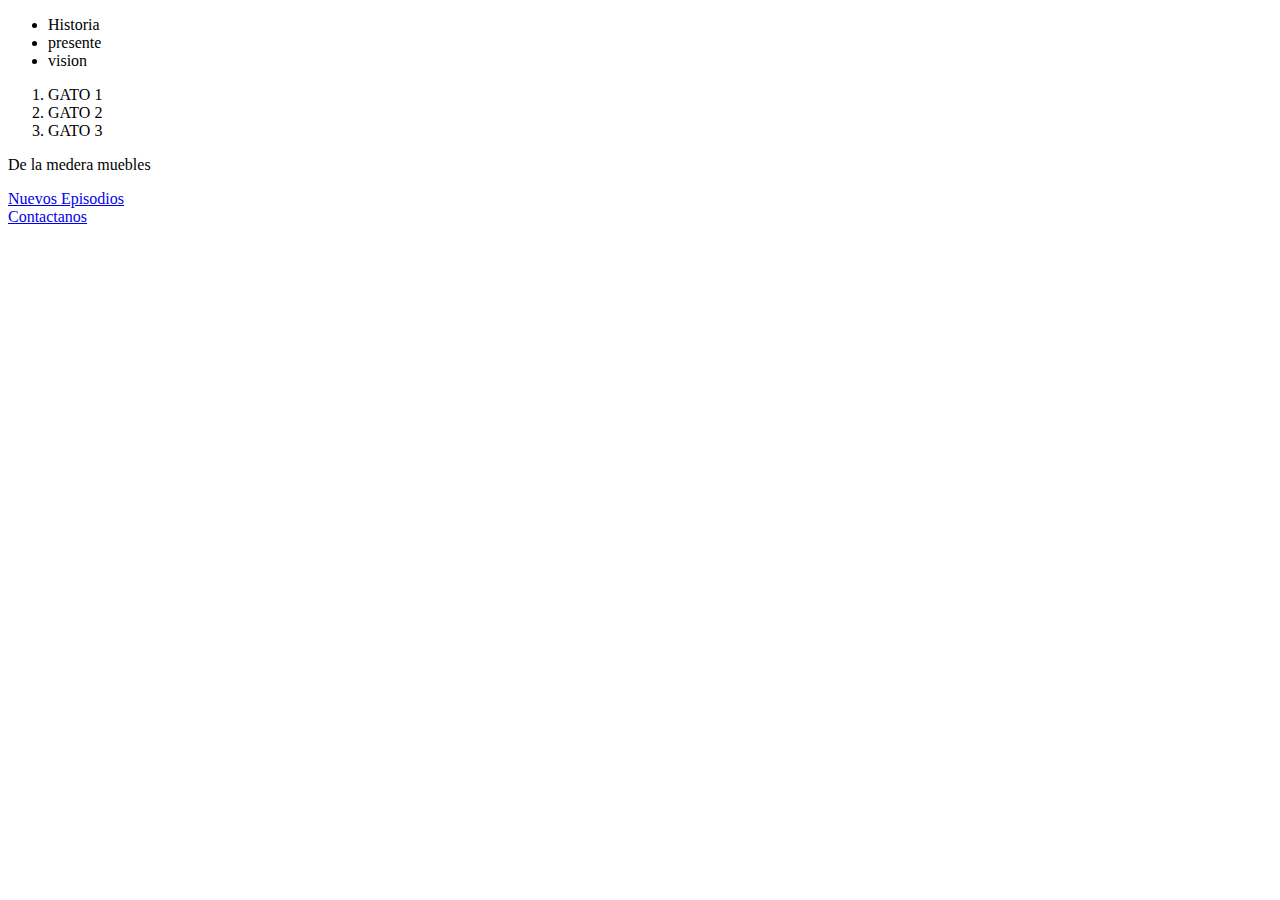
<file: index2.html>
<!DOCTYPE html>
<html lang="es">

<head>
    <meta charset="UTF-8">
    <meta name="viewport" content="width=device-width, initial-scale=1.0">
    <title>Clase 2</title>
</head>

<body>
    <header>
        <ul>
            <li>Historia</li>
            <li>presente</li>
            <li>vision</li>
        </ul>
    </header>
    <nav>
        <botton onclick="Documentos Reales"></botton>
    </nav>
    <article>
        <ol>
            <li>GATO 1</li>
            <li>GATO 2</li>
            <li>GATO 3</li>
        </ol>
    </article>
    <section>
        <div>
            <p>De la medera muebles</p>
        </div>
    </section>
    <aside>
        <a href="https://www.netflix.com/">Nuevos Episodios</a>
    </aside>
    <footer>
        <a href="Contactos">Contactanos</a>
    </footer>
</body>

</html>
</file>
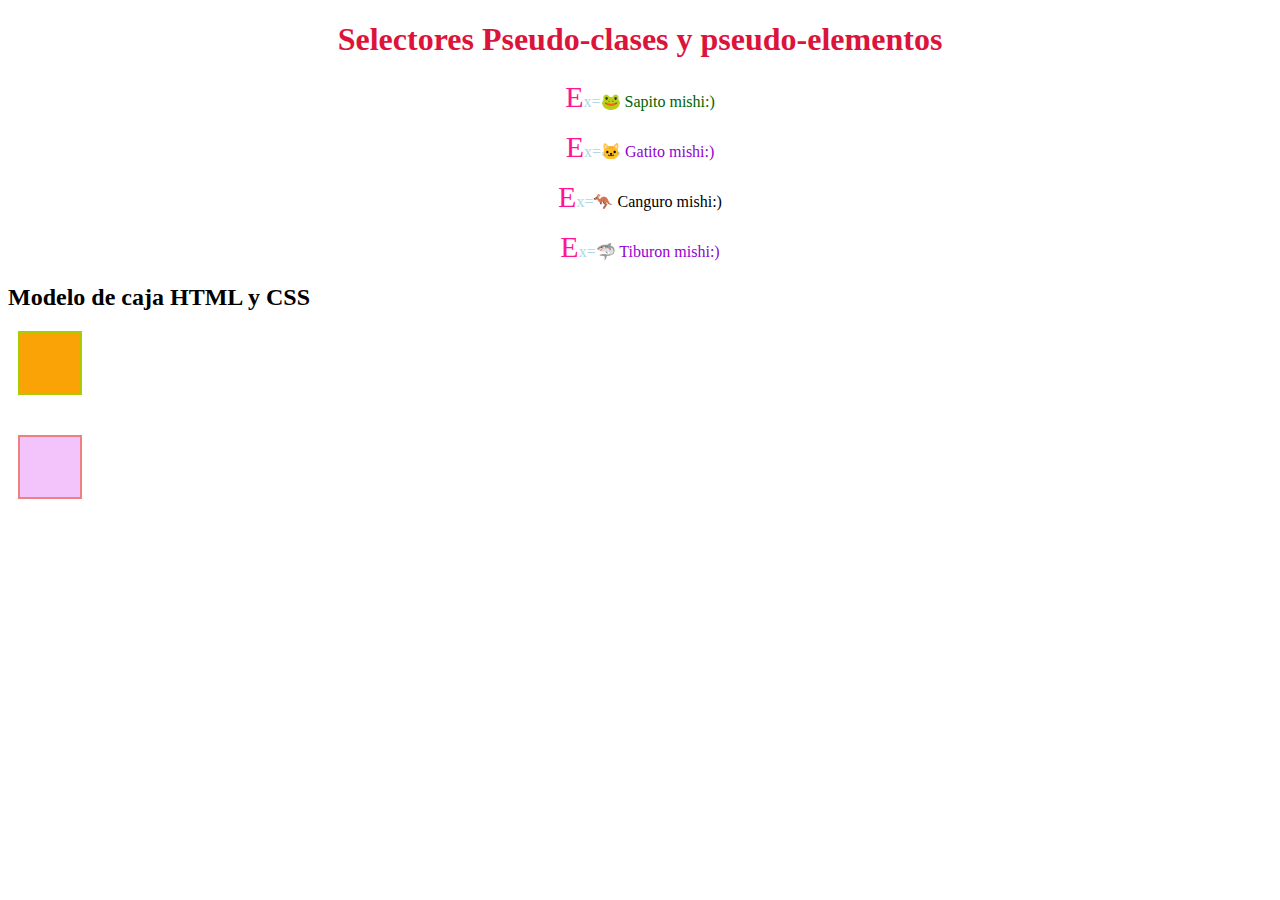
<file: index3.html>
<!DOCTYPE html>
<html lang="en">
<head>
    <meta charset="UTF-8">
    <meta name="viewport" content="width=device-width, initial-scale=1.0">
    <title>Document</title>
    <link rel="stylesheet" href="css/clase3.css">
</head>
<body>
    <header class="header">
        <h1>Selectores Pseudo-clases y pseudo-elementos</h1>
    </header>
    <section id="animales">
        <p>🐸 Sapito</p>
        <p>🐱 Gatito</p>
        <p>🦘 Canguro</p>
        <p>🦈 Tiburon</p>
    </section>
    <section>
        <h2>Modelo de caja HTML y CSS</h2>
        <div class="caja1"></div>
        <div class="caja2"></div>
    </section>
</body>
</html>
</file>
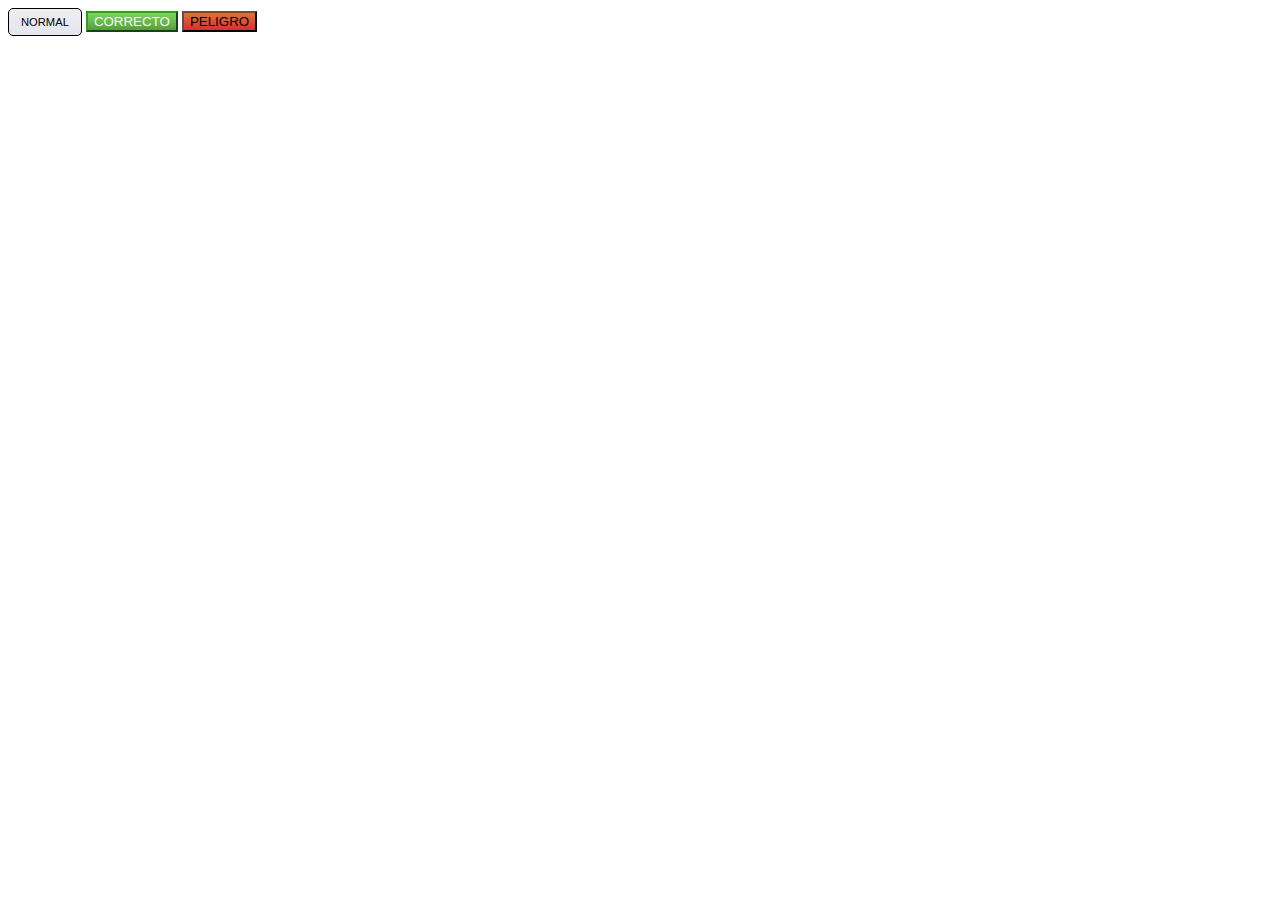
<file: index5.html>
<!DOCTYPE html>
<html lang="en">
<head>
    <meta charset="UTF-8">
    <link rel="stylesheet" href="css/clase5.css">
    <title>Document</title>
</head>
<body>
    <button class="boton">
        NORMAL
    </button>
    <button class="boton--succes">
        CORRECTO
    </button>
    <button class="boton--danger"> 
        PELIGRO
    </button>
</body>
</html>
</file>
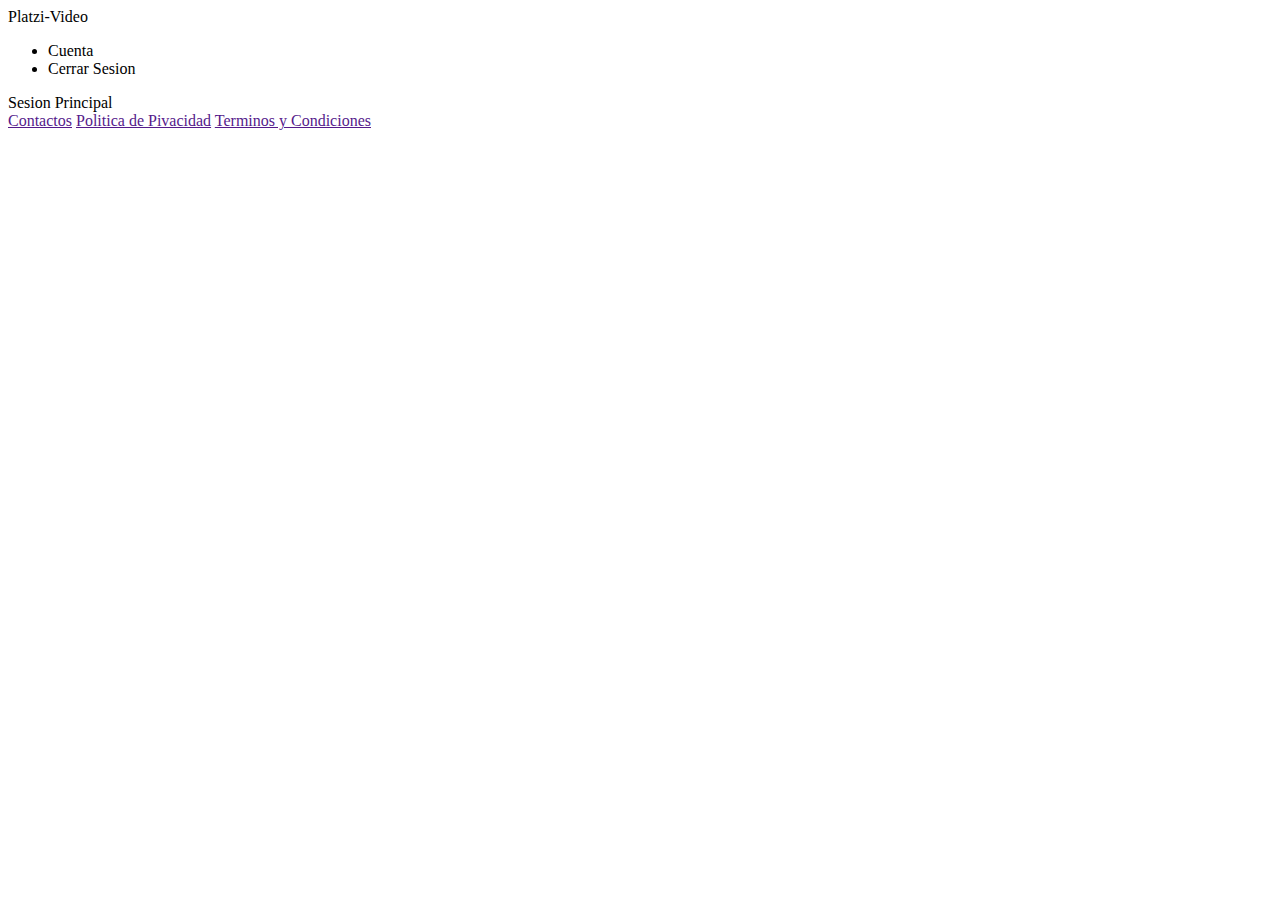
<file: reto1.html>
<!DOCTYPE html>
<html lang="en">
<head>
    <meta charset="UTF-8">
    <meta http-equiv="X-UA-Compatible" content="IE=edge">
    <meta name="viewport" content="width=device-width, initial-scale=1.0">
    <title>Reto</title>
</head>
<body>
    <header>
        Platzi-Video
        <ul>
            <li>Cuenta</li>
            <li>Cerrar Sesion</li>
        </ul>
    </header>
    <section>
        Sesion Principal
    </section>
    <footer>
        <a href="">Contactos</a>
        <a href="">Politica de Pivacidad</a>
        <a href="">Terminos y Condiciones</a>
    </footer>
</body>
</html>
</file>
<file: css/clase3.css>
/*Selector universal*/
*{
    margin: 10;
}

/*Selector de tipo*/
h1{
    color: crimson;
}

/*Selector de clase*/
.header{
    color: coral;
    text-align: center;
}

/*Selector de Id*/
#animales{
    text-align: center;
}

/*Pseudo clases*/
p:first-child{
    color: darkgreen;
}
p:last-child{
    color: darkmagenta;
}
p:nth-child(2n){
    color: darkviolet;
}

/*Pseudo Elemento*/
p::after {
    content: " mishi:)";
  }

p::before{
    content: "Ex=";
    color: lightblue;
}
p::first-letter{
      color: deeppink;
      font-size: 30px;
      font-style: inherit;
  }

.caja1{
      width: 20px;
      height: 20px;
      background-color: #faa307;
      padding: 20px;
      border: 2px solid #aacc00;
      margin: 10px;
  }

.caja2{
    width: 20px;
    height: 20px;
    background-color: #f3c4fb;
    padding: 20px;
    border: 2px solid #f08080;
    margin: 40px 30px 20px 10px;
}
</file>
<file: css/clase5.css>
.boton{
    font-size: 70%;
    font-family: Helvetica;
    background-image: linear-gradient(#EEE, rgb(228, 230, 241));
    border-radius: 5px;
    padding: 7px 12px;
    border: 1px solid black;
}

.boton--succes{
    background:  #569E3D linear-gradient(#79D858, #569E3D);
    color: whitesmoke;
    border-color: #3e9431;
}

.boton--danger{
    background: rgb(247, 22, 6) linear-gradient(rgb(223, 116, 46), rgb(219, 46, 46));
</file>
